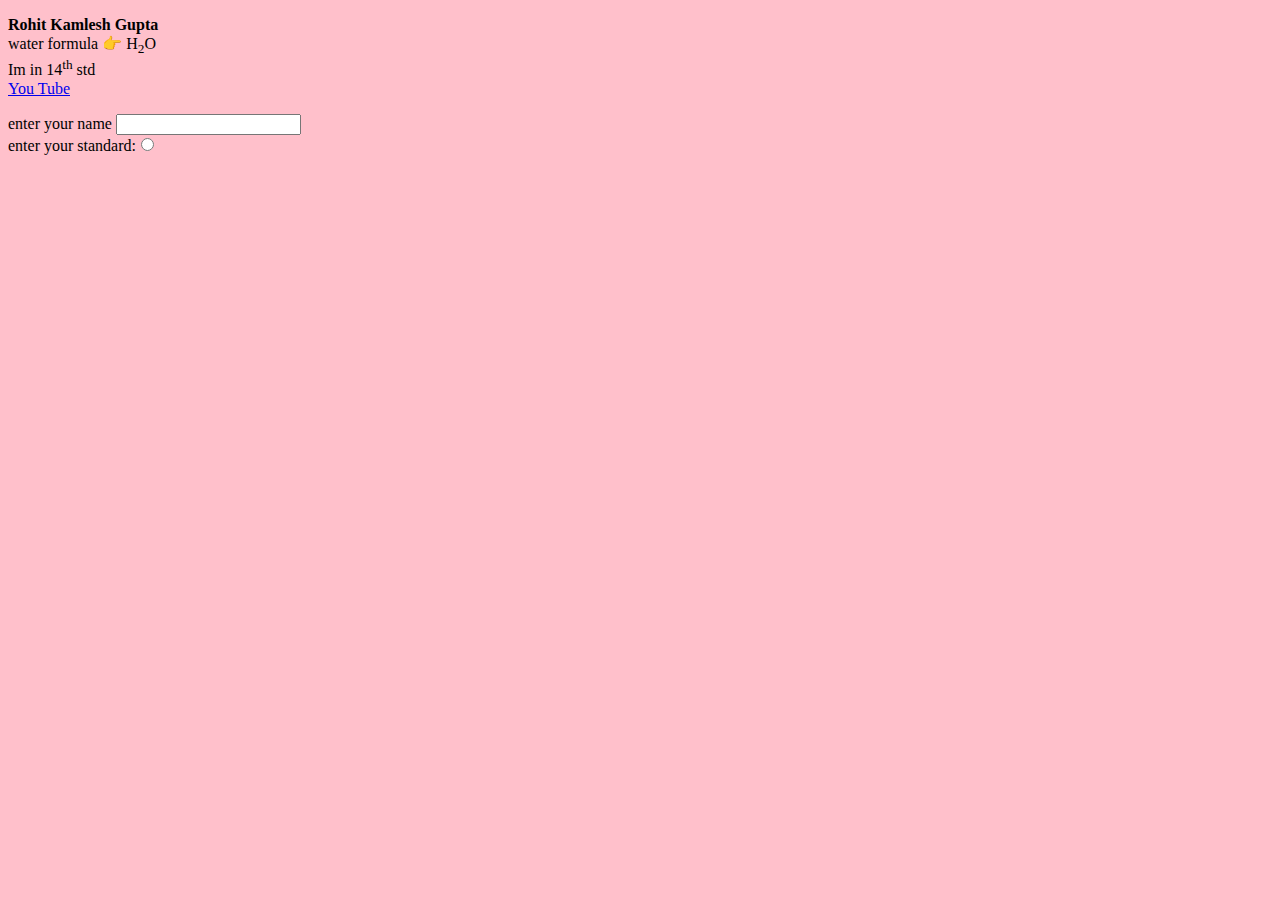
<file: index.html>
<!DOCTYPE html>
<html>
    <head>
        <title>My First Website </title>
    </head>
    <body bgcolor="pink">
        <p>
            <b>Rohit Kamlesh Gupta</b>
            <br>
            water formula 👉 H<sub>2</sub>O
            <br>
            Im in 14<sup>th</sup> std
            <br>
            <a href="https://www.youtube.com/watch?v=5ccq_nLHneE">You Tube </a>
            <br>
            <form>
                enter your name <input type="text" name ="n1" maxlength="20"><br>
                enter your standard:<input type="radio"  value="12">
            </form>
           
        </p>
    </body>
</html>
</file>
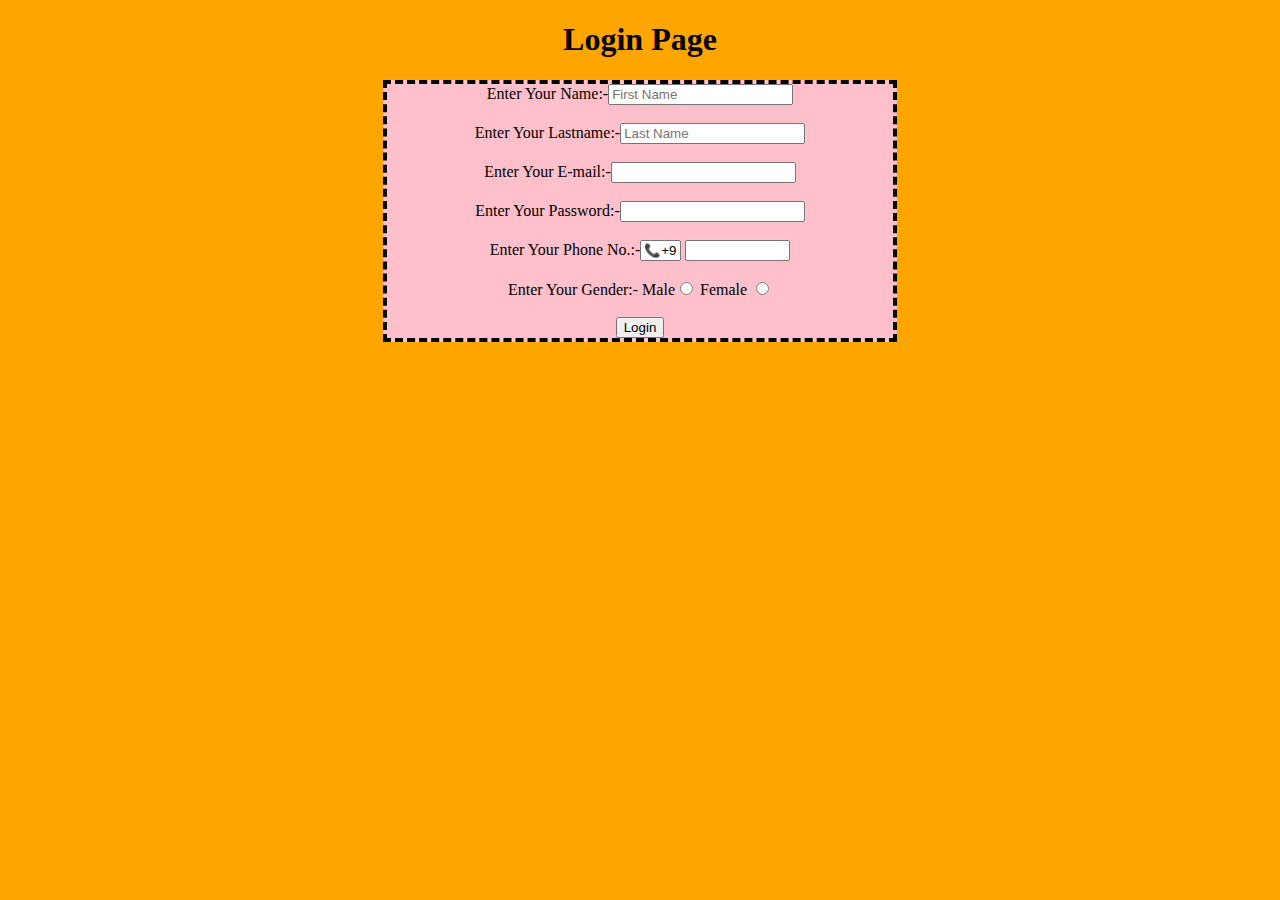
<file: HTML Project/login.html.html>
<!DOCTYPE html>
<html>
<head>
	<title>Login Page</title>
	<style>
	form{
	border:4px dashed;
	width:40%;
	background-color:pink;
	}
	</style>
</head>
<body>
<body bgcolor="orange">
<center><h1>Login Page</h1></center>
	<center><form>
	Enter Your Name:-<input type="text" name="n1" placeholder="First Name" >
	<br>
	<br>
	Enter Your Lastname:-<input type="text" placeholder="Last Name">
	<br>
	<br>
	Enter Your E-mail:-<input type="email">
	<br>
	<br>
	Enter Your Password:-<input type="password">
	<br>
	<br>
	Enter Your Phone No.:-<input type="text" name="country code"value="📞+91" size="2"/>
	<input type="text" name=phone" size="10"/>
	<br>
	<br>
	Enter Your Gender:- Male<input type="radio" name="r1">
	Female <input type="radio" name="r1">
	<br>
	<br>
	<button>Login</button>
	<form action ="Login.php" method="post">
	</form></center>
	
</body>
</html>
</file>
